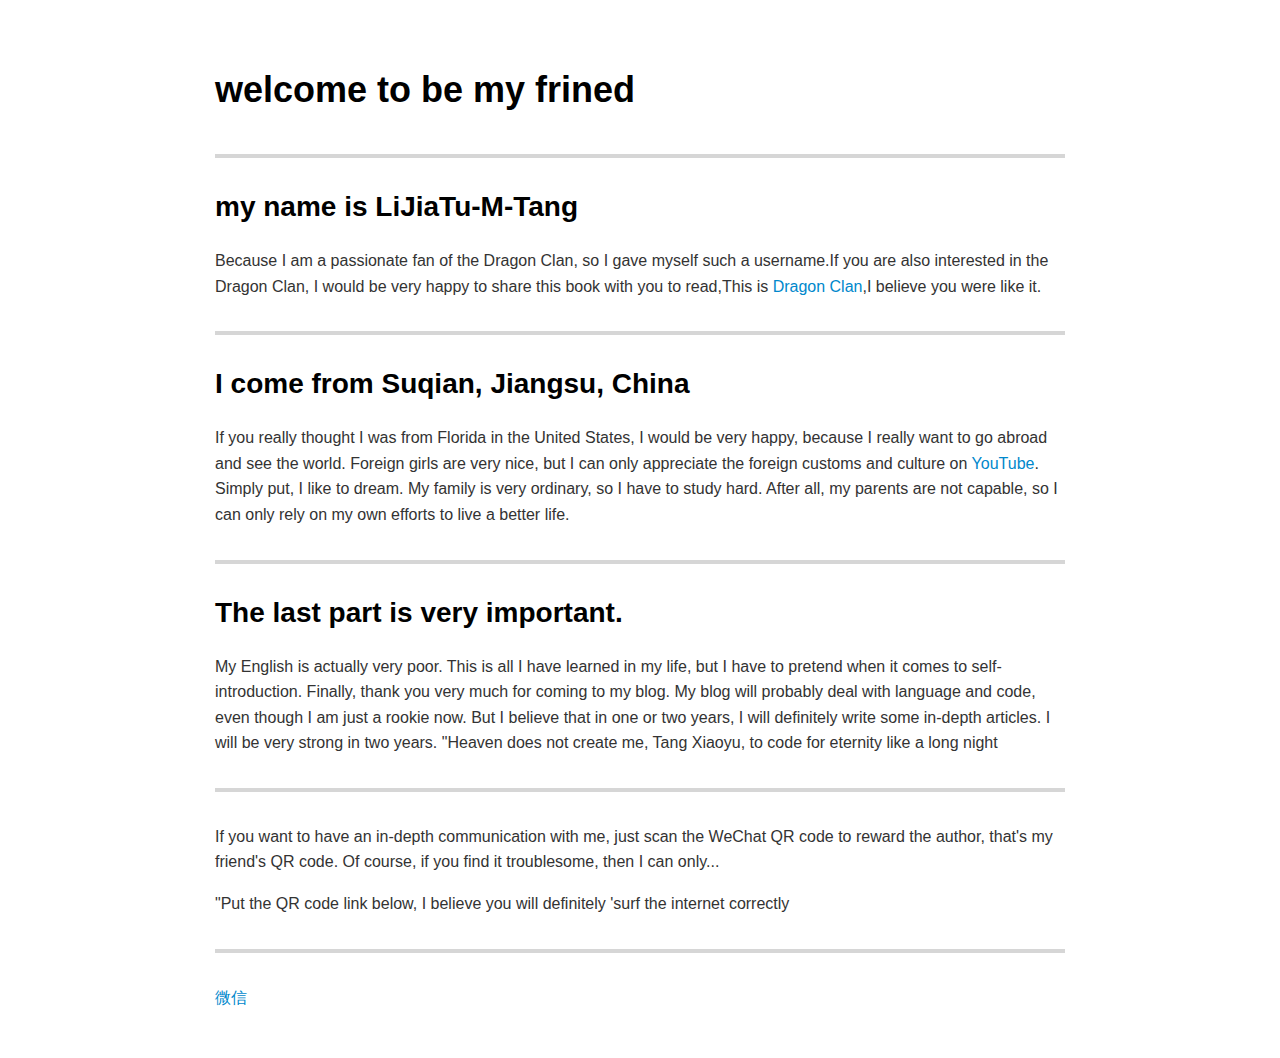
<file: 2024/04/20/Welcome to be my friend/index.html>
<!DOCTYPE html><html><head>
      <title>index</title>
      <meta charset="utf-8">
      <meta name="viewport" content="width=device-width, initial-scale=1.0">
      
      <link rel="stylesheet" href="file:///c:\Users\fengt\.vscode\extensions\shd101wyy.markdown-preview-enhanced-0.8.13\crossnote\dependencies\katex\katex.min.css">
      
      
      
      
      
      <style>
      code[class*=language-],pre[class*=language-]{color:#333;background:0 0;font-family:Consolas,"Liberation Mono",Menlo,Courier,monospace;text-align:left;white-space:pre;word-spacing:normal;word-break:normal;word-wrap:normal;line-height:1.4;-moz-tab-size:8;-o-tab-size:8;tab-size:8;-webkit-hyphens:none;-moz-hyphens:none;-ms-hyphens:none;hyphens:none}pre[class*=language-]{padding:.8em;overflow:auto;border-radius:3px;background:#f5f5f5}:not(pre)>code[class*=language-]{padding:.1em;border-radius:.3em;white-space:normal;background:#f5f5f5}.token.blockquote,.token.comment{color:#969896}.token.cdata{color:#183691}.token.doctype,.token.macro.property,.token.punctuation,.token.variable{color:#333}.token.builtin,.token.important,.token.keyword,.token.operator,.token.rule{color:#a71d5d}.token.attr-value,.token.regex,.token.string,.token.url{color:#183691}.token.atrule,.token.boolean,.token.code,.token.command,.token.constant,.token.entity,.token.number,.token.property,.token.symbol{color:#0086b3}.token.prolog,.token.selector,.token.tag{color:#63a35c}.token.attr-name,.token.class,.token.class-name,.token.function,.token.id,.token.namespace,.token.pseudo-class,.token.pseudo-element,.token.url-reference .token.variable{color:#795da3}.token.entity{cursor:help}.token.title,.token.title .token.punctuation{font-weight:700;color:#1d3e81}.token.list{color:#ed6a43}.token.inserted{background-color:#eaffea;color:#55a532}.token.deleted{background-color:#ffecec;color:#bd2c00}.token.bold{font-weight:700}.token.italic{font-style:italic}.language-json .token.property{color:#183691}.language-markup .token.tag .token.punctuation{color:#333}.language-css .token.function,code.language-css{color:#0086b3}.language-yaml .token.atrule{color:#63a35c}code.language-yaml{color:#183691}.language-ruby .token.function{color:#333}.language-markdown .token.url{color:#795da3}.language-makefile .token.symbol{color:#795da3}.language-makefile .token.variable{color:#183691}.language-makefile .token.builtin{color:#0086b3}.language-bash .token.keyword{color:#0086b3}pre[data-line]{position:relative;padding:1em 0 1em 3em}pre[data-line] .line-highlight-wrapper{position:absolute;top:0;left:0;background-color:transparent;display:block;width:100%}pre[data-line] .line-highlight{position:absolute;left:0;right:0;padding:inherit 0;margin-top:1em;background:hsla(24,20%,50%,.08);background:linear-gradient(to right,hsla(24,20%,50%,.1) 70%,hsla(24,20%,50%,0));pointer-events:none;line-height:inherit;white-space:pre}pre[data-line] .line-highlight:before,pre[data-line] .line-highlight[data-end]:after{content:attr(data-start);position:absolute;top:.4em;left:.6em;min-width:1em;padding:0 .5em;background-color:hsla(24,20%,50%,.4);color:#f4f1ef;font:bold 65%/1.5 sans-serif;text-align:center;vertical-align:.3em;border-radius:999px;text-shadow:none;box-shadow:0 1px #fff}pre[data-line] .line-highlight[data-end]:after{content:attr(data-end);top:auto;bottom:.4em}html body{font-family:'Helvetica Neue',Helvetica,'Segoe UI',Arial,freesans,sans-serif;font-size:16px;line-height:1.6;color:#333;background-color:#fff;overflow:initial;box-sizing:border-box;word-wrap:break-word}html body>:first-child{margin-top:0}html body h1,html body h2,html body h3,html body h4,html body h5,html body h6{line-height:1.2;margin-top:1em;margin-bottom:16px;color:#000}html body h1{font-size:2.25em;font-weight:300;padding-bottom:.3em}html body h2{font-size:1.75em;font-weight:400;padding-bottom:.3em}html body h3{font-size:1.5em;font-weight:500}html body h4{font-size:1.25em;font-weight:600}html body h5{font-size:1.1em;font-weight:600}html body h6{font-size:1em;font-weight:600}html body h1,html body h2,html body h3,html body h4,html body h5{font-weight:600}html body h5{font-size:1em}html body h6{color:#5c5c5c}html body strong{color:#000}html body del{color:#5c5c5c}html body a:not([href]){color:inherit;text-decoration:none}html body a{color:#08c;text-decoration:none}html body a:hover{color:#00a3f5;text-decoration:none}html body img{max-width:100%}html body>p{margin-top:0;margin-bottom:16px;word-wrap:break-word}html body>ol,html body>ul{margin-bottom:16px}html body ol,html body ul{padding-left:2em}html body ol.no-list,html body ul.no-list{padding:0;list-style-type:none}html body ol ol,html body ol ul,html body ul ol,html body ul ul{margin-top:0;margin-bottom:0}html body li{margin-bottom:0}html body li.task-list-item{list-style:none}html body li>p{margin-top:0;margin-bottom:0}html body .task-list-item-checkbox{margin:0 .2em .25em -1.8em;vertical-align:middle}html body .task-list-item-checkbox:hover{cursor:pointer}html body blockquote{margin:16px 0;font-size:inherit;padding:0 15px;color:#5c5c5c;background-color:#f0f0f0;border-left:4px solid #d6d6d6}html body blockquote>:first-child{margin-top:0}html body blockquote>:last-child{margin-bottom:0}html body hr{height:4px;margin:32px 0;background-color:#d6d6d6;border:0 none}html body table{margin:10px 0 15px 0;border-collapse:collapse;border-spacing:0;display:block;width:100%;overflow:auto;word-break:normal;word-break:keep-all}html body table th{font-weight:700;color:#000}html body table td,html body table th{border:1px solid #d6d6d6;padding:6px 13px}html body dl{padding:0}html body dl dt{padding:0;margin-top:16px;font-size:1em;font-style:italic;font-weight:700}html body dl dd{padding:0 16px;margin-bottom:16px}html body code{font-family:Menlo,Monaco,Consolas,'Courier New',monospace;font-size:.85em;color:#000;background-color:#f0f0f0;border-radius:3px;padding:.2em 0}html body code::after,html body code::before{letter-spacing:-.2em;content:'\00a0'}html body pre>code{padding:0;margin:0;word-break:normal;white-space:pre;background:0 0;border:0}html body .highlight{margin-bottom:16px}html body .highlight pre,html body pre{padding:1em;overflow:auto;line-height:1.45;border:#d6d6d6;border-radius:3px}html body .highlight pre{margin-bottom:0;word-break:normal}html body pre code,html body pre tt{display:inline;max-width:initial;padding:0;margin:0;overflow:initial;line-height:inherit;word-wrap:normal;background-color:transparent;border:0}html body pre code:after,html body pre code:before,html body pre tt:after,html body pre tt:before{content:normal}html body blockquote,html body dl,html body ol,html body p,html body pre,html body ul{margin-top:0;margin-bottom:16px}html body kbd{color:#000;border:1px solid #d6d6d6;border-bottom:2px solid #c7c7c7;padding:2px 4px;background-color:#f0f0f0;border-radius:3px}@media print{html body{background-color:#fff}html body h1,html body h2,html body h3,html body h4,html body h5,html body h6{color:#000;page-break-after:avoid}html body blockquote{color:#5c5c5c}html body pre{page-break-inside:avoid}html body table{display:table}html body img{display:block;max-width:100%;max-height:100%}html body code,html body pre{word-wrap:break-word;white-space:pre}}.markdown-preview{width:100%;height:100%;box-sizing:border-box}.markdown-preview ul{list-style:disc}.markdown-preview ul ul{list-style:circle}.markdown-preview ul ul ul{list-style:square}.markdown-preview ol{list-style:decimal}.markdown-preview ol ol,.markdown-preview ul ol{list-style-type:lower-roman}.markdown-preview ol ol ol,.markdown-preview ol ul ol,.markdown-preview ul ol ol,.markdown-preview ul ul ol{list-style-type:lower-alpha}.markdown-preview .newpage,.markdown-preview .pagebreak{page-break-before:always}.markdown-preview pre.line-numbers{position:relative;padding-left:3.8em;counter-reset:linenumber}.markdown-preview pre.line-numbers>code{position:relative}.markdown-preview pre.line-numbers .line-numbers-rows{position:absolute;pointer-events:none;top:1em;font-size:100%;left:0;width:3em;letter-spacing:-1px;border-right:1px solid #999;-webkit-user-select:none;-moz-user-select:none;-ms-user-select:none;user-select:none}.markdown-preview pre.line-numbers .line-numbers-rows>span{pointer-events:none;display:block;counter-increment:linenumber}.markdown-preview pre.line-numbers .line-numbers-rows>span:before{content:counter(linenumber);color:#999;display:block;padding-right:.8em;text-align:right}.markdown-preview .mathjax-exps .MathJax_Display{text-align:center!important}.markdown-preview:not([data-for=preview]) .code-chunk .code-chunk-btn-group{display:none}.markdown-preview:not([data-for=preview]) .code-chunk .status{display:none}.markdown-preview:not([data-for=preview]) .code-chunk .output-div{margin-bottom:16px}.markdown-preview .md-toc{padding:0}.markdown-preview .md-toc .md-toc-link-wrapper .md-toc-link{display:inline;padding:.25rem 0}.markdown-preview .md-toc .md-toc-link-wrapper .md-toc-link div,.markdown-preview .md-toc .md-toc-link-wrapper .md-toc-link p{display:inline}.markdown-preview .md-toc .md-toc-link-wrapper.highlighted .md-toc-link{font-weight:800}.scrollbar-style::-webkit-scrollbar{width:8px}.scrollbar-style::-webkit-scrollbar-track{border-radius:10px;background-color:transparent}.scrollbar-style::-webkit-scrollbar-thumb{border-radius:5px;background-color:rgba(150,150,150,.66);border:4px solid rgba(150,150,150,.66);background-clip:content-box}html body[for=html-export]:not([data-presentation-mode]){position:relative;width:100%;height:100%;top:0;left:0;margin:0;padding:0;overflow:auto}html body[for=html-export]:not([data-presentation-mode]) .markdown-preview{position:relative;top:0;min-height:100vh}@media screen and (min-width:914px){html body[for=html-export]:not([data-presentation-mode]) .markdown-preview{padding:2em calc(50% - 457px + 2em)}}@media screen and (max-width:914px){html body[for=html-export]:not([data-presentation-mode]) .markdown-preview{padding:2em}}@media screen and (max-width:450px){html body[for=html-export]:not([data-presentation-mode]) .markdown-preview{font-size:14px!important;padding:1em}}@media print{html body[for=html-export]:not([data-presentation-mode]) #sidebar-toc-btn{display:none}}html body[for=html-export]:not([data-presentation-mode]) #sidebar-toc-btn{position:fixed;bottom:8px;left:8px;font-size:28px;cursor:pointer;color:inherit;z-index:99;width:32px;text-align:center;opacity:.4}html body[for=html-export]:not([data-presentation-mode])[html-show-sidebar-toc] #sidebar-toc-btn{opacity:1}html body[for=html-export]:not([data-presentation-mode])[html-show-sidebar-toc] .md-sidebar-toc{position:fixed;top:0;left:0;width:300px;height:100%;padding:32px 0 48px 0;font-size:14px;box-shadow:0 0 4px rgba(150,150,150,.33);box-sizing:border-box;overflow:auto;background-color:inherit}html body[for=html-export]:not([data-presentation-mode])[html-show-sidebar-toc] .md-sidebar-toc::-webkit-scrollbar{width:8px}html body[for=html-export]:not([data-presentation-mode])[html-show-sidebar-toc] .md-sidebar-toc::-webkit-scrollbar-track{border-radius:10px;background-color:transparent}html body[for=html-export]:not([data-presentation-mode])[html-show-sidebar-toc] .md-sidebar-toc::-webkit-scrollbar-thumb{border-radius:5px;background-color:rgba(150,150,150,.66);border:4px solid rgba(150,150,150,.66);background-clip:content-box}html body[for=html-export]:not([data-presentation-mode])[html-show-sidebar-toc] .md-sidebar-toc a{text-decoration:none}html body[for=html-export]:not([data-presentation-mode])[html-show-sidebar-toc] .md-sidebar-toc .md-toc{padding:0 16px}html body[for=html-export]:not([data-presentation-mode])[html-show-sidebar-toc] .md-sidebar-toc .md-toc .md-toc-link-wrapper .md-toc-link{display:inline;padding:.25rem 0}html body[for=html-export]:not([data-presentation-mode])[html-show-sidebar-toc] .md-sidebar-toc .md-toc .md-toc-link-wrapper .md-toc-link div,html body[for=html-export]:not([data-presentation-mode])[html-show-sidebar-toc] .md-sidebar-toc .md-toc .md-toc-link-wrapper .md-toc-link p{display:inline}html body[for=html-export]:not([data-presentation-mode])[html-show-sidebar-toc] .md-sidebar-toc .md-toc .md-toc-link-wrapper.highlighted .md-toc-link{font-weight:800}html body[for=html-export]:not([data-presentation-mode])[html-show-sidebar-toc] .markdown-preview{left:300px;width:calc(100% - 300px);padding:2em calc(50% - 457px - 300px / 2);margin:0;box-sizing:border-box}@media screen and (max-width:1274px){html body[for=html-export]:not([data-presentation-mode])[html-show-sidebar-toc] .markdown-preview{padding:2em}}@media screen and (max-width:450px){html body[for=html-export]:not([data-presentation-mode])[html-show-sidebar-toc] .markdown-preview{width:100%}}html body[for=html-export]:not([data-presentation-mode]):not([html-show-sidebar-toc]) .markdown-preview{left:50%;transform:translateX(-50%)}html body[for=html-export]:not([data-presentation-mode]):not([html-show-sidebar-toc]) .md-sidebar-toc{display:none}
/* Please visit the URL below for more information: */
/*   https://shd101wyy.github.io/markdown-preview-enhanced/#/customize-css */

      </style>
      <!-- The content below will be included at the end of the <head> element. --><script type="text/javascript">
  document.addEventListener("DOMContentLoaded", function () {
    // your code here
  });
</script></head><body for="html-export">
    
    
      <div class="crossnote markdown-preview  ">
      
<h1 id="welcome-to-be-my-frined">welcome to be my frined </h1>
<hr>
<h2 id="my-name-is-lijiatu-m-tang">my name is LiJiaTu-M-Tang </h2>
<p>Because I am a passionate fan of the Dragon Clan, so I gave myself such a username.If you are also interested in the Dragon Clan, I would be very happy to share this book with you to read,This is <a href="https://www.51shucheng.net/wangluo/longzu">Dragon Clan</a>,I believe you were like it.</p>
<hr>
<h2 id="i-come-from-suqian-jiangsu-china">I come from Suqian, Jiangsu, China </h2>
<p>If you really thought I was from Florida in the United States, I would be very happy, because I really want to go abroad and see the world. Foreign girls are very nice, but I can only appreciate the foreign customs and culture on <a href="https://www.youtube.com/">YouTube</a>. Simply put, I like to dream. My family is very ordinary, so I have to study hard. After all, my parents are not capable, so I can only rely on my own efforts to live a better life.</p>
<hr>
<h2 id="the-last-part-is-very-important">The last part is very important. </h2>
<p>My English is actually very poor. This is all I have learned in my life, but I have to pretend when it comes to self-introduction. Finally, thank you very much for coming to my blog. My blog will probably deal with language and code, even though I am just a rookie now. But I believe that in one or two years, I will definitely write some in-depth articles. I will be very strong in two years. "Heaven does not create me, Tang Xiaoyu, to code for eternity like a long night</p>
<hr>
<p>If you want to have an in-depth communication with me, just scan the WeChat QR code to reward the author, that's my friend's QR code. Of course, if you find it troublesome, then I can only...</p>
<p>"Put the QR code link below, I believe you will definitely 'surf the internet correctly</p>
<hr>
<p><a href="https://s2.loli.net/2024/04/15/438oh9wR6frX5mG.png">微信</a></p>

      </div>
      
      
    
    
    
    
    
    
  
    </body></html>
</file>
